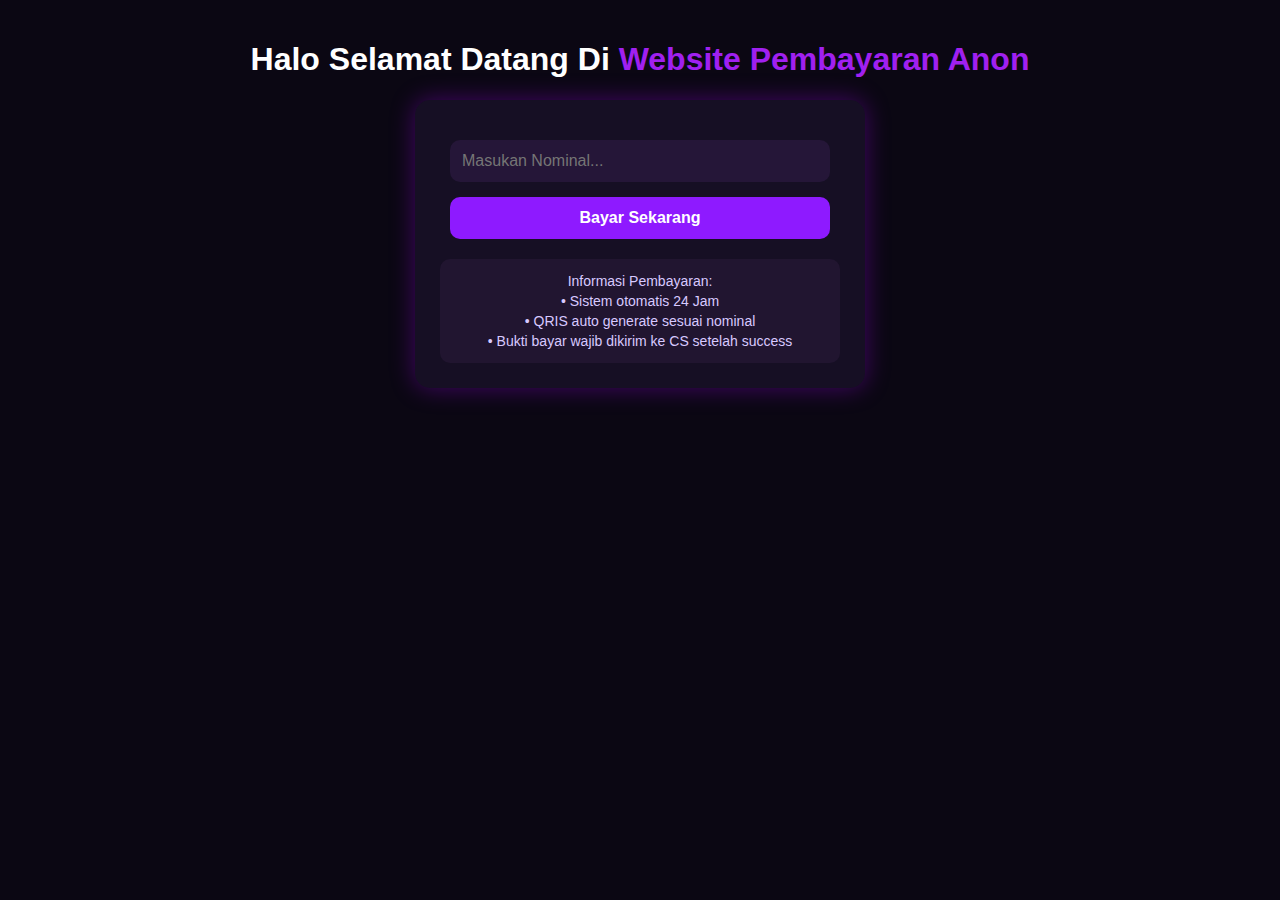
<file: index.html>
<!DOCTYPE html>
<html lang="id">
<head>
<meta charset="UTF-8">
<title>AnonPayment</title>
<link href="style.css" rel="stylesheet">
</head>
<body>
<h1>Halo Selamat Datang Di <span>Website Pembayaran Anon</span></h1>

<div class="container">
    <input type="number" id="nominal" placeholder="Masukan Nominal...">
    <button onclick="openPay()">Bayar Sekarang</button>

    <div class="info">
       Informasi Pembayaran:<br>
       • Sistem otomatis 24 Jam<br>
       • QRIS auto generate sesuai nominal<br>
       • Bukti bayar wajib dikirim ke CS setelah success
    </div>
</div>

<div id="pop" class="popup">
    <div class="pop-box">
        <h3>Pilih Metode</h3>
        <button class="btn" onclick="pay('qris')">QRIS AUTO</button>
        <button class="btn2" onclick="copyDana()">DANA (Copy Nomor)</button>
        <button class="disable">OVO (Maintenance)</button>
        <button class="disable">GOPAY (Maintenance)</button>
        <br><button class="btn2" onclick="closePay()">Tutup</button>
    </div>
</div>

<script>
const NOMOR_DANA = "6283192227884";

function openPay(){document.getElementById("pop").style.display="flex";}
function closePay(){document.getElementById("pop").style.display="none";}

function copyDana(){
    navigator.clipboard.writeText(NOMOR_DANA);
    alert("Nomor Dana dicopy!");
}

function pay(method){
    let amount=document.getElementById("nominal").value;
    if(!amount) return alert("Nominal wajib diisi!");
    if(method=='qris'){
        window.location = `invoice.html?id=${Date.now()}&amount=${amount}`;
    }
}
</script>
</body>
</html>
</file>
<file: style.css>
body{
    font-family:'Poppins',sans-serif;
    background:#0b0713;
    color:white;
    text-align:center;
    padding:20px;
    margin:0;
}
h1 span, h2 span{color:#a020f0;}

.container, .box{
    max-width:400px;
    width:90%;
    margin:auto;
    background:#160f24;
    padding:25px;
    border-radius:15px;
    box-shadow:0 0 25px rgba(170,0,255,.35);
}
input{
    width:95%;
    padding:12px;
    margin-top:15px;
    border-radius:10px;
    border:none;
    background:#251638;
    color:white;
    font-size:16px;
    outline:none;
    box-sizing:border-box;
}
button{
    width:95%;
    padding:12px;
    margin-top:15px;
    border-radius:10px;
    background:#8e1aff;
    border:none;
    color:white;
    font-weight:600;
    font-size:16px;
    cursor:pointer;
    transition:0.2s;
}
button:hover{opacity:.85;}
.detail{
    text-align:left;
    background:#211530;
    padding:15px;
    border-radius:10px;
    font-size:14px;
    line-height:22px;
    margin-top:15px;
}
img.qr{width:100%;max-width:230px;border-radius:12px;margin-bottom:10px;}
img.successGif{width:120px;height:120px;border-radius:50%;object-fit:cover;margin-bottom:15px;}
.popup{
    display:none;
    position:fixed;
    top:0; left:0;
    width:100%; height:100%;
    background:rgba(0,0,0,.65);
    justify-content:center;
    align-items:center;
}
.pop-box{
    background:#1a1128;padding:20px;border-radius:12px;width:90%; max-width:300px;
    box-shadow:0 0 20px rgba(170,0,255,.4);
}
.btn{background:#8e1aff;color:#fff;padding:10px;margin-top:8px;width:100%;border-radius:8px;border:none;}
.btn2{background:#38204f;color:#fff;padding:10px;margin-top:8px;width:100%;border-radius:8px;border:none;}
.disable{background:#3b3b3b;color:#888;padding:10px;margin-top:8px;width:100%;border-radius:8px;border:none;}
.info{
    background:#211530;border-radius:10px;padding:12px;
    margin-top:20px;font-size:14px;color:#d8c9ff;line-height:20px;
}
@media (max-width:600px){
    .container, .box{
        width:95%;
        padding:20px;
    }
    input, button{
        font-size:16px;
    }
  }
</file>
